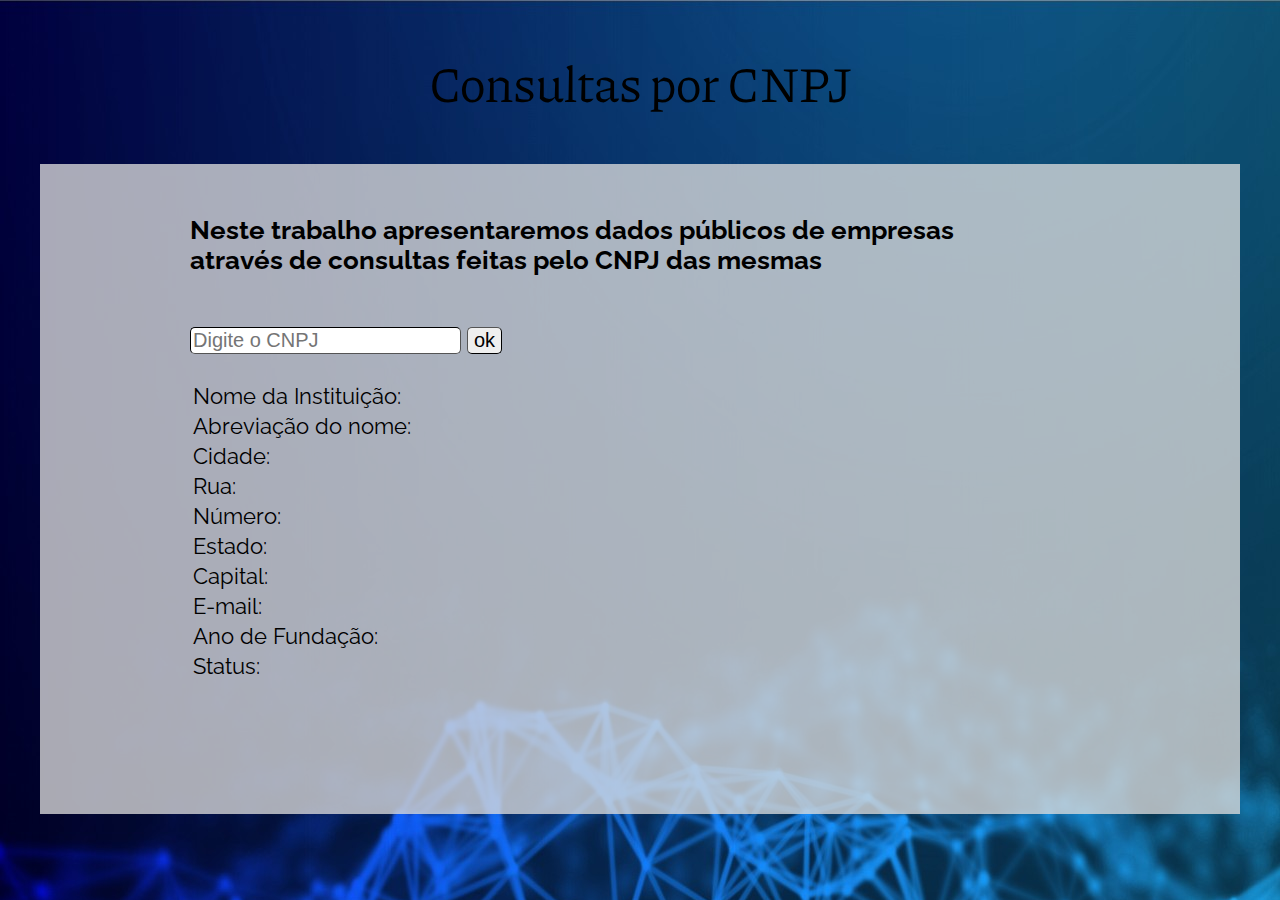
<file: index.html>
<!DOCTYPE html>
<html lang="en">
    <head>
        <title>API Trabalho</title>
        <meta charset="UTF-8">
        <meta name="viewport" content="width=device-width, initial-scale=1"+>
        <link href="css/style.css" rel="stylesheet">
        <script src='js/main.js'></script>
    </head>
    <body> <br><br>
        <div class="cabecalho">Consultas por CNPJ</div><br><br>
        <div class='centro'>
            <H3>Neste trabalho apresentaremos dados públicos de empresas através de consultas feitas pelo CNPJ das mesmas</H3><br>
            <div class="botaoCNPJ"> <input type="text" placeholder="Digite o CNPJ" id="bo"> <button onclick="funcao()" >ok</button></div><br>

            <table>
                <tr><td>Nome da Instituição:</td><td><div class="nome"> </div></td></tr>
                <tr><td>Abreviação do nome:</td><td><div class="alias"></td></div></tr>
                <tr><td>Cidade:</td><td><div class="city"> </div></td></tr>
                <tr><td>Rua:</td><td><div class="street"> </div></td></tr>
                <tr><td>Número:</td><td><div class="number"> </div></td></tr>
                <tr><td>Estado:</td><td><div class="state"> </div></td></tr>
                <tr><td>Capital:</td><td><div class="capital"> </div></td></tr>
                <tr><td>E-mail:</td><td><div class="email"> </div></td></tr>
                <tr><td>Ano de Fundação:</td><td><div class="founded"> </div></td></tr>
                <tr><td>Status:</td><td><div class="status"> </div></td></tr>
            </table>
        </div>
        </div>
    </body>
</html>
</file>
<file: css/style.css>
@import url('https://fonts.googleapis.com/css2?family=Raleway:wght@300&display=swap');
@import url('https://fonts.googleapis.com/css2?family=Piazzolla:ital,wght@0,500;1,900&display=swap');

*{
    box-sizing: border-box;
}

html {
    min-height: 100vh;
    background-repeat: no-repeat;
    background-size: cover;
    font-family: 'Raleway', sans-serif;
}

body{
    display: flex;
    place-items: center;
    flex-direction: column;
    justify-content: center;
    background-image: url(wallpaper.jpg);
    background-repeat: no-repeat;
}

.cabecalho{
    width: 1200px;
    min-height: 80px;
    display: flex;
    flex-direction: column;
    justify-content: left;
    align-items: center;
    font-size: 50px;
    font-family: 'Piazzolla', serif;
}

.centro{
    width: 1200px;
    height: 650px;
    background-color: rgba(220, 220, 220, 0.774);
    display: flex;
    flex-direction: column;
    align-items: left;
    padding-top: 25px;
    padding-left: 150px;
    padding-right: 200px;
    font-size: 22px;
    
}

figure{
    width: 75%;
}

h3{
    font-family: 'Raleway', sans-serif;
}

button, input{
    border-radius: 5px;
    border-color: black;
    border-width: 1px;
    font-size: 20px;
}
</file>
